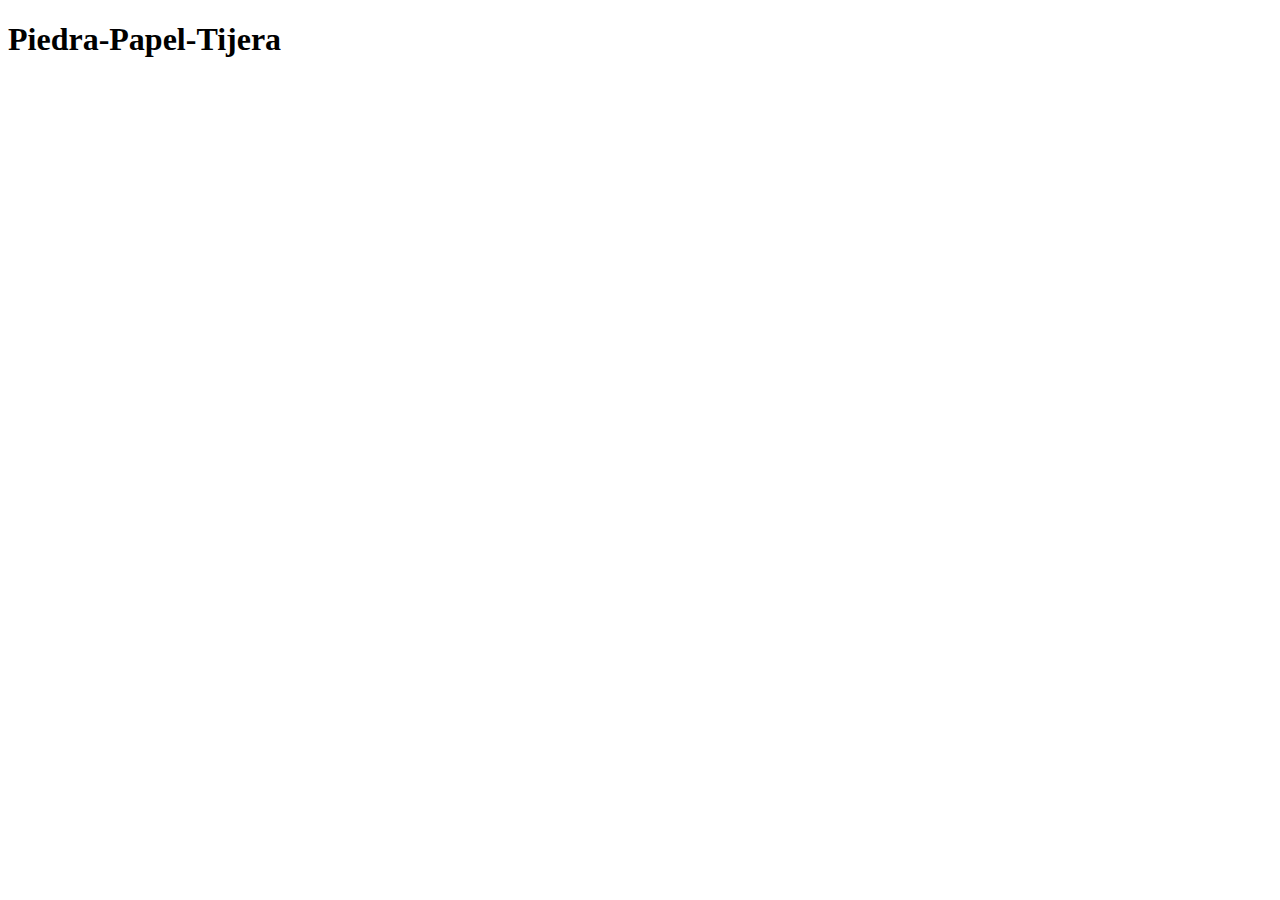
<file: src/piedra-papel-tijera/index.htm>
<!DOCTYPE html>
<html lang="en">
    <head>
        <meta charset="UTF-8">
        <meta name="viewport" content="width=device-width, initial-scale=1.0">
        <title>Piedra-Papel-Tijera</title> 
    
    </head>
    <body>
        <h1>Piedra-Papel-Tijera</h1>
        <script src="../piedra-papel-tijera/main.js"></script>
    </body>
    
</html>
</file>
